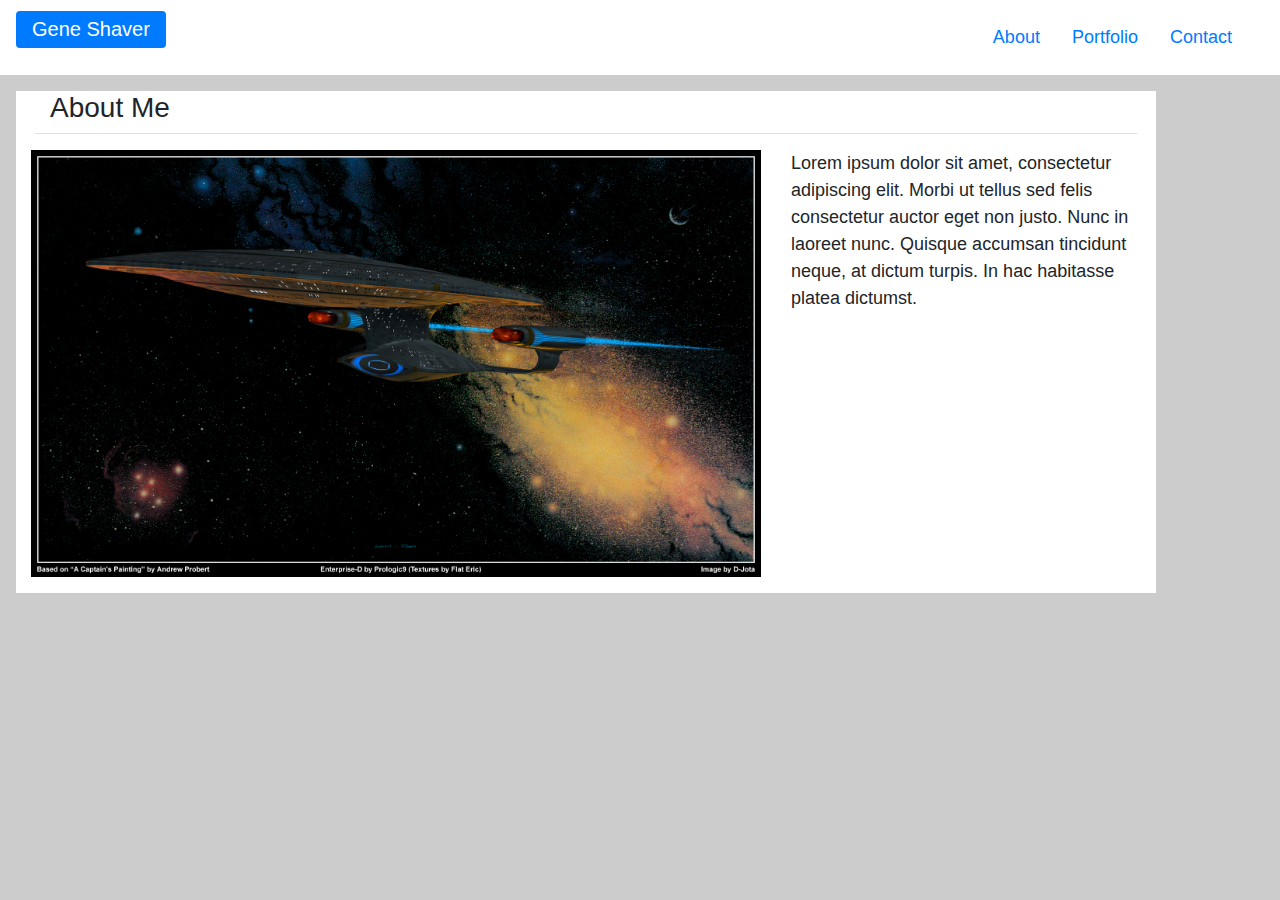
<file: index.html>
<!DOCTYPE html>
<html lang="en-us">

<head>

  <meta charset="UTF-8">
  <title>Stuff I Think About</title>

  <!-- Add a CSS Reference Here! -->
  <link rel="stylesheet" href="https://stackpath.bootstrapcdn.com/bootstrap/4.4.1/css/bootstrap.min.css" integrity="sha384-Vkoo8x4CGsO3+Hhxv8T/Q5PaXtkKtu6ug5TOeNV6gBiFeWPGFN9MuhOf23Q9Ifjh" crossorigin="anonymous">
  <link rel="stylesheet" href="style.css">
</head>

<body>  
  <!-- TODO make this pretty looking, but it seems like basic flex functionality is here -->
  <!-- why isnt this working in mobile? -->
  <header class ="containter-lg">
    <nav class="navbar nav-pills flex-column flex-sm-row justify-content-left navbar-light" style="background-color: #fff;">
      <p class="navbar-brand  nav-link active ">Gene Shaver</p>
      <nav class="navbar justify-content-end">
        <a class=" flex-sm-fill text-sm-center nav-link " href="index.html">About</a>
        <a class=" flex-sm-fill text-sm-center nav-link " href="portfolio.html">Portfolio</a>
        <a class=" flex-sm-fill text-sm-center nav-link " href="contact.html">Contact</a>
      </nav>  
    </nav>
  </header>
  <!-- i dont know why mr-3 is not adding margin right, ml is adding margin left.  -->
  <!-- thick border bottom?custom css? -->
  <main class="container m-3">
    <section class="row border-bottom m-1">
      <div class="col-lg-12">
        <h3>About Me</h3>
      </div>
    </section>
    <section class="row mt-3">
      <figure class="col-lg-8">
        <img class="img thumbnail center-block" src="enterpriseWallpicture4.jpg" alt="picture of starship" width= 100%>
      </figure>
      <figcaption class="col-lg-4">
        Lorem ipsum dolor sit amet, consectetur adipiscing elit. Morbi ut tellus sed felis consectetur auctor eget non justo. Nunc in laoreet nunc. Quisque accumsan tincidunt neque, at dictum turpis. In hac habitasse platea dictumst. 
      </figcaption>
    </section>
  </main>
</body>

</html>
</file>
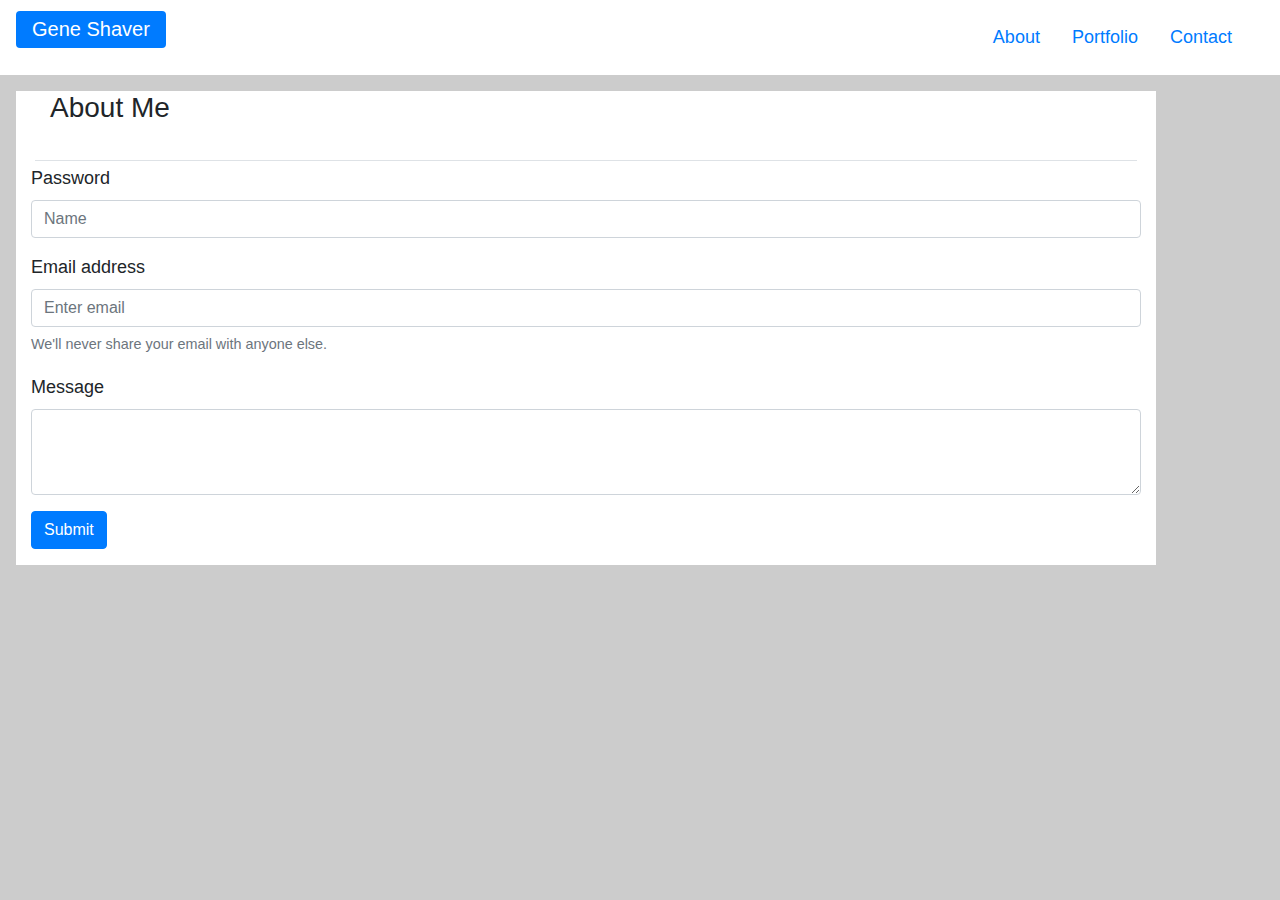
<file: contact.html>
<!DOCTYPE html>
<html lang="en-us">

<head>

  <meta charset="UTF-8">
  <title>Stuff I Think About</title>

  <!-- Add a CSS Reference Here! -->
  <link rel="stylesheet" href="style.css">
  <link rel="stylesheet" href="https://stackpath.bootstrapcdn.com/bootstrap/4.4.1/css/bootstrap.min.css" integrity="sha384-Vkoo8x4CGsO3+Hhxv8T/Q5PaXtkKtu6ug5TOeNV6gBiFeWPGFN9MuhOf23Q9Ifjh" crossorigin="anonymous">
  <link rel="stylesheet" href="style.css">
</head>

<body>
    <!-- TODO make this pretty looking, but it seems like basic flex functionality is here -->
  <header>
    <nav class="navbar nav-pills flex-column flex-sm-row justify-content-left navbar-light" style="background-color: #fff;">
      <p class="navbar-brand  nav-link active ">Gene Shaver</p>
      <nav class="navbar justify-content-end">
        <a class=" flex-sm-fill text-sm-center nav-link " href="index.html">About</a>
        <a class=" flex-sm-fill text-sm-center nav-link " href="portfolio.html">Portfolio</a>
        <a class=" flex-sm-fill text-sm-center nav-link " href="contact.html">Contact</a>
      </nav>  
    </nav>
  </header>
  <main class=" container-lg m-3">
    <section class="row border-bottom m-1">
      <div class="col-lg-12">
        <h3>About Me</h3>
        <br>
      </div>
    </section>
    <form class="pb-3">
      <div class="form-group">
        <label for="exampleInputName1">Password</label>
        <input type="password" class="form-control" id="exampleInputName1" placeholder="Name">
      </div>

      <div class="form-group">
        <label for="exampleInputEmail1">Email address</label>
        <input type="email" class="form-control" id="exampleInputEmail1" aria-describedby="emailHelp" placeholder="Enter email">
        <small id="emailHelp" class="form-text text-muted">We'll never share your email with anyone else.</small>
      </div>
      <div class="form-group">
        <label for="exampleFormControlTextarea1">Message</label>
        <textarea class="form-control" id="exampleFormControlTextarea1" rows="3"></textarea>
      </div>

      <button type="submit" class="btn btn-primary">Submit</button>
    </form>
  </main>  
</body>

</html>
</file>
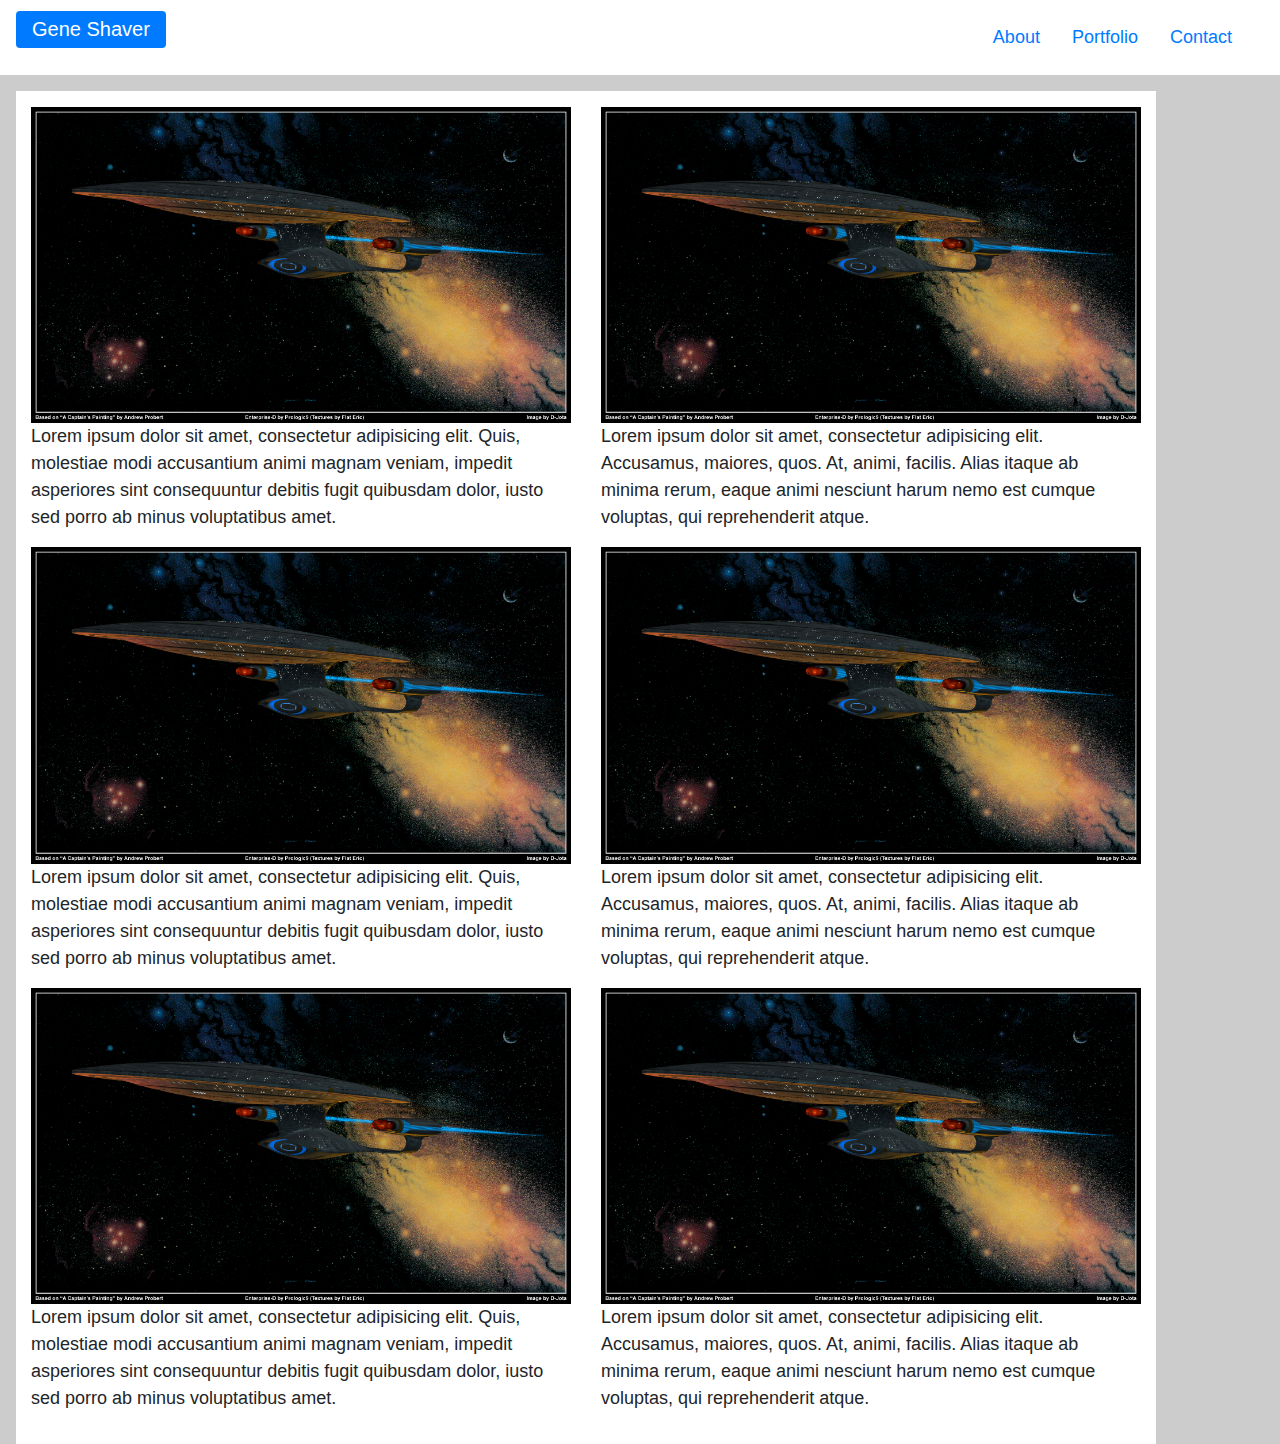
<file: portfolio.html>
<!DOCTYPE html>
<html lang="en-us">

<head>

  <meta charset="UTF-8">
  <title>Stuff I Think About</title>

  <!-- Add a CSS Reference Here! -->
  <link rel="stylesheet" href="style.css">
  <link rel="stylesheet" href="https://stackpath.bootstrapcdn.com/bootstrap/4.4.1/css/bootstrap.min.css" integrity="sha384-Vkoo8x4CGsO3+Hhxv8T/Q5PaXtkKtu6ug5TOeNV6gBiFeWPGFN9MuhOf23Q9Ifjh" crossorigin="anonymous">
  <link rel="stylesheet" href="style.css">
</head>

<body>
  
  <header>
    <nav class="navbar nav-pills flex-column flex-sm-row justify-content-left navbar-light" style="background-color: #fff;">
      <p class="navbar-brand  nav-link active ">Gene Shaver</p>
      <nav class="navbar justify-content-end">
        <a class=" flex-sm-fill text-sm-center nav-link " href="index.html">About</a>
        <a class=" flex-sm-fill text-sm-center nav-link " href="portfolio.html">Portfolio</a>
        <a class=" flex-sm-fill text-sm-center nav-link " href="contact.html">Contact</a>
      </nav>  
    </nav>
  </header>
  <main class=" container-lg mt-3 pb-3 ml-3 mr-3 pt-3">

    <div class="row">
      <figure class="col-lg-6">
        <img class="img thumbnail center-block" src="enterpriseWallpicture4.jpg" alt="picture of starship" width= 100%>
        <figcaption>Lorem ipsum dolor sit amet, consectetur adipisicing elit. Quis, molestiae modi accusantium animi magnam veniam, impedit asperiores sint consequuntur debitis fugit quibusdam dolor, iusto sed porro ab minus voluptatibus amet.</figcaption>
      </figure>
      <figure class="col-lg-6">
        <img class="img thumbnail center-block" src="enterpriseWallpicture4.jpg" alt="picture of starship" width= 100%>
        <figcaption> Lorem ipsum dolor sit amet, consectetur adipisicing elit. Accusamus, maiores, quos. At, animi, facilis. Alias itaque ab minima rerum, eaque animi nesciunt harum nemo est cumque voluptas, qui reprehenderit atque.</figcaption>
      </figure>
    </div>

    <div class="row">
      <figure class="col-lg-6">
        <img class="img thumbnail center-block" src="enterpriseWallpicture4.jpg" alt="picture of starship" width= 100%>
        <figcaption>Lorem ipsum dolor sit amet, consectetur adipisicing elit. Quis, molestiae modi accusantium animi magnam veniam, impedit asperiores sint consequuntur debitis fugit quibusdam dolor, iusto sed porro ab minus voluptatibus amet.</figcaption>
      </figure>
      <figure class="col-lg-6">
        <img class="img thumbnail center-block" src="enterpriseWallpicture4.jpg" alt="picture of starship" width= 100%>
        <figcaption> Lorem ipsum dolor sit amet, consectetur adipisicing elit. Accusamus, maiores, quos. At, animi, facilis. Alias itaque ab minima rerum, eaque animi nesciunt harum nemo est cumque voluptas, qui reprehenderit atque.</figcaption>
      </figure>
    </div>

    <div class="row">
      <figure class="col-lg-6">
        <img class="img thumbnail center-block" src="enterpriseWallpicture4.jpg" alt="picture of starship" width= 100%>
        <figcaption>Lorem ipsum dolor sit amet, consectetur adipisicing elit. Quis, molestiae modi accusantium animi magnam veniam, impedit asperiores sint consequuntur debitis fugit quibusdam dolor, iusto sed porro ab minus voluptatibus amet.</figcaption>
      </figure>
      <figure class="col-lg-6">
        <img class="img thumbnail center-block" src="enterpriseWallpicture4.jpg" alt="picture of starship" width= 100%>
        <figcaption> Lorem ipsum dolor sit amet, consectetur adipisicing elit. Accusamus, maiores, quos. At, animi, facilis. Alias itaque ab minima rerum, eaque animi nesciunt harum nemo est cumque voluptas, qui reprehenderit atque.</figcaption>
      </figure>
    </div>

    
  </main>

</body>

</html>
</file>
<file: style.css>
body {
  font-size: 18px;
  line-height: 27px;
  background-color: #ccc;
}

main{
  background-color: white;
  /* margin: 30px; */
}

img.center-block {
}

section{
  
}
</file>
